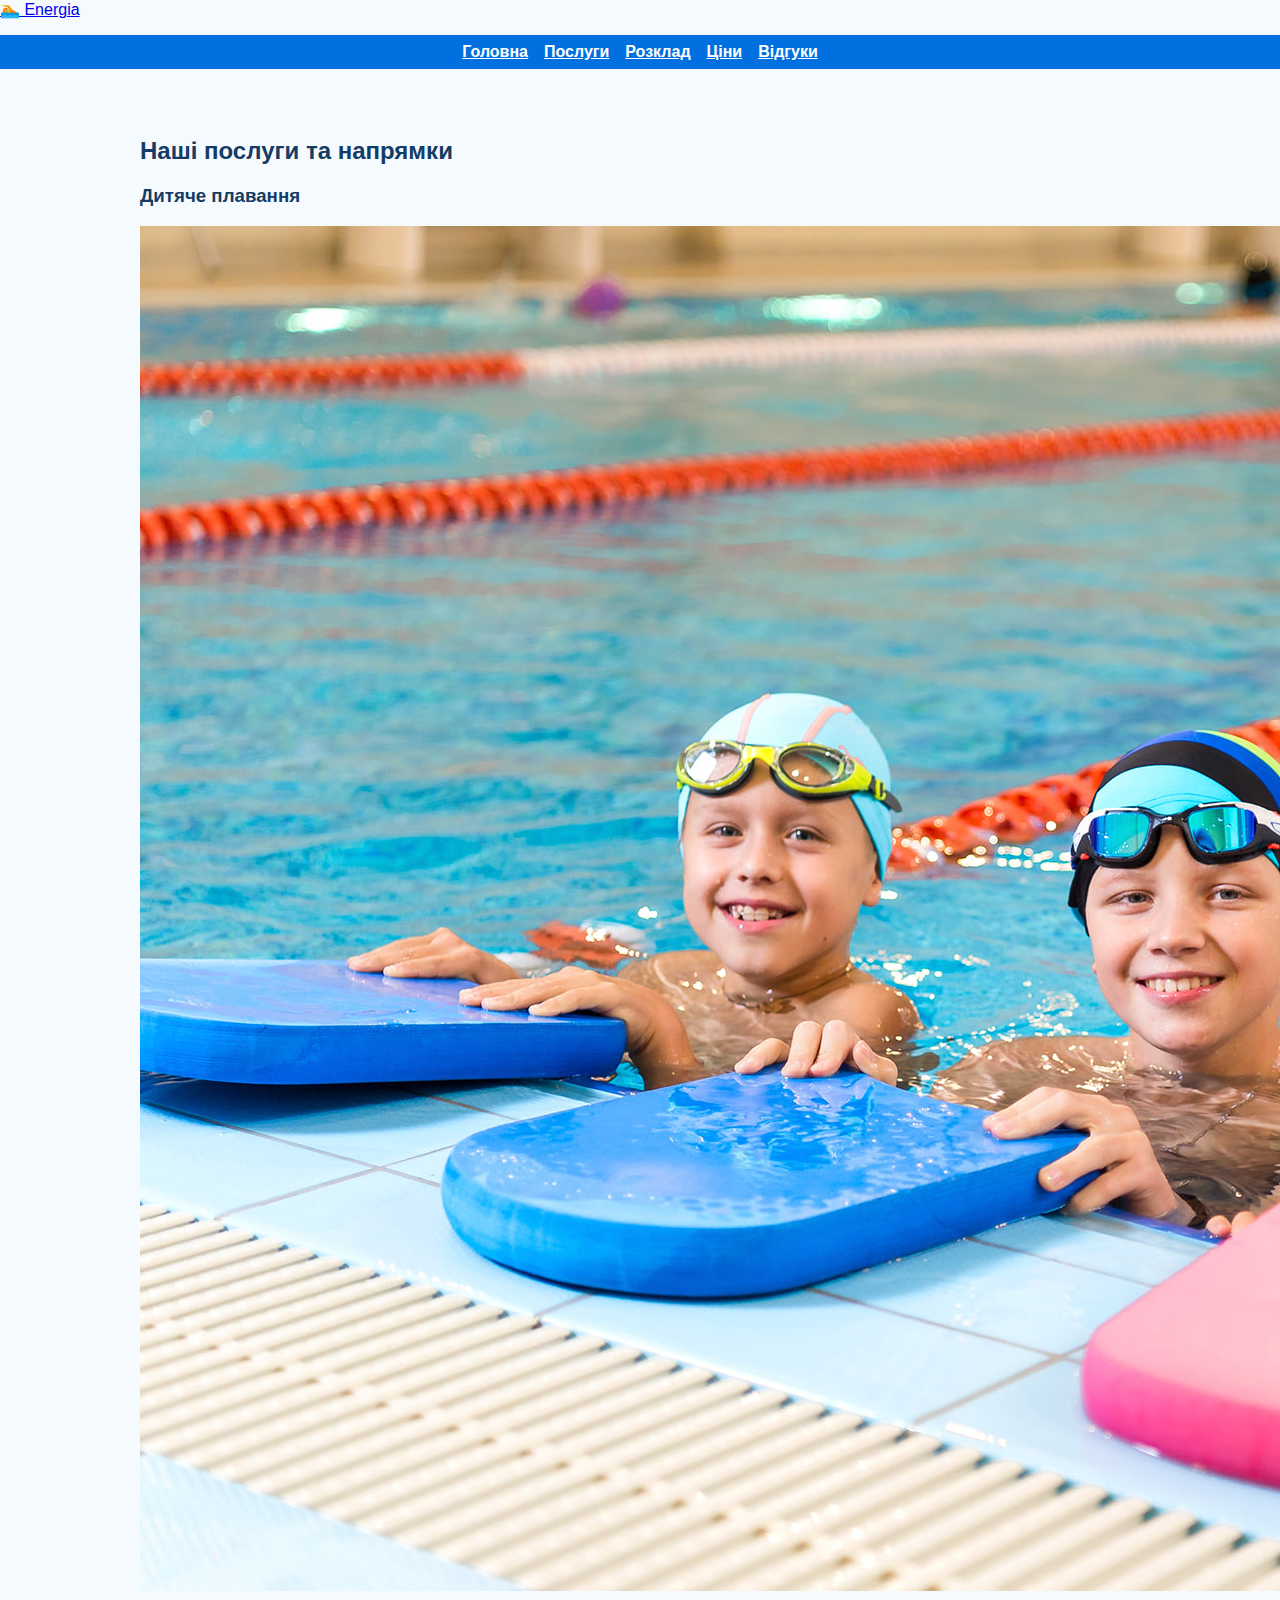
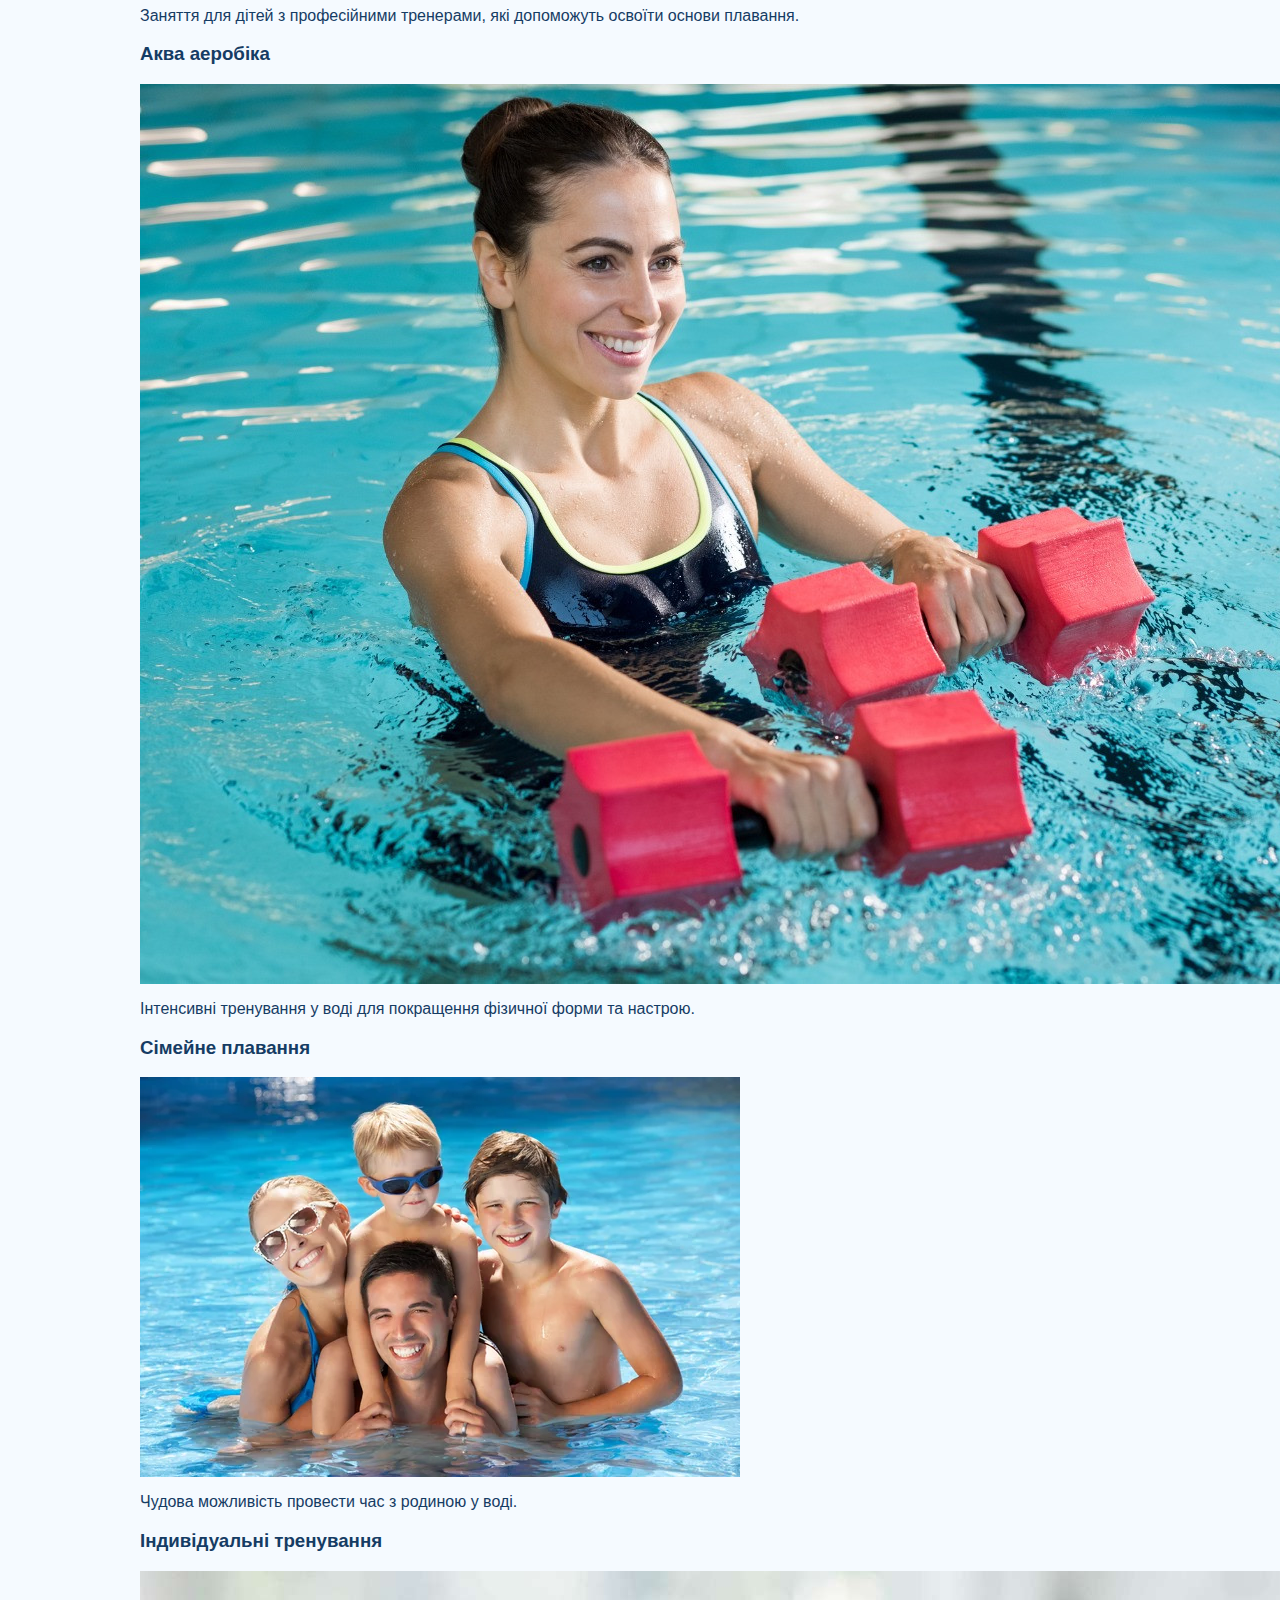
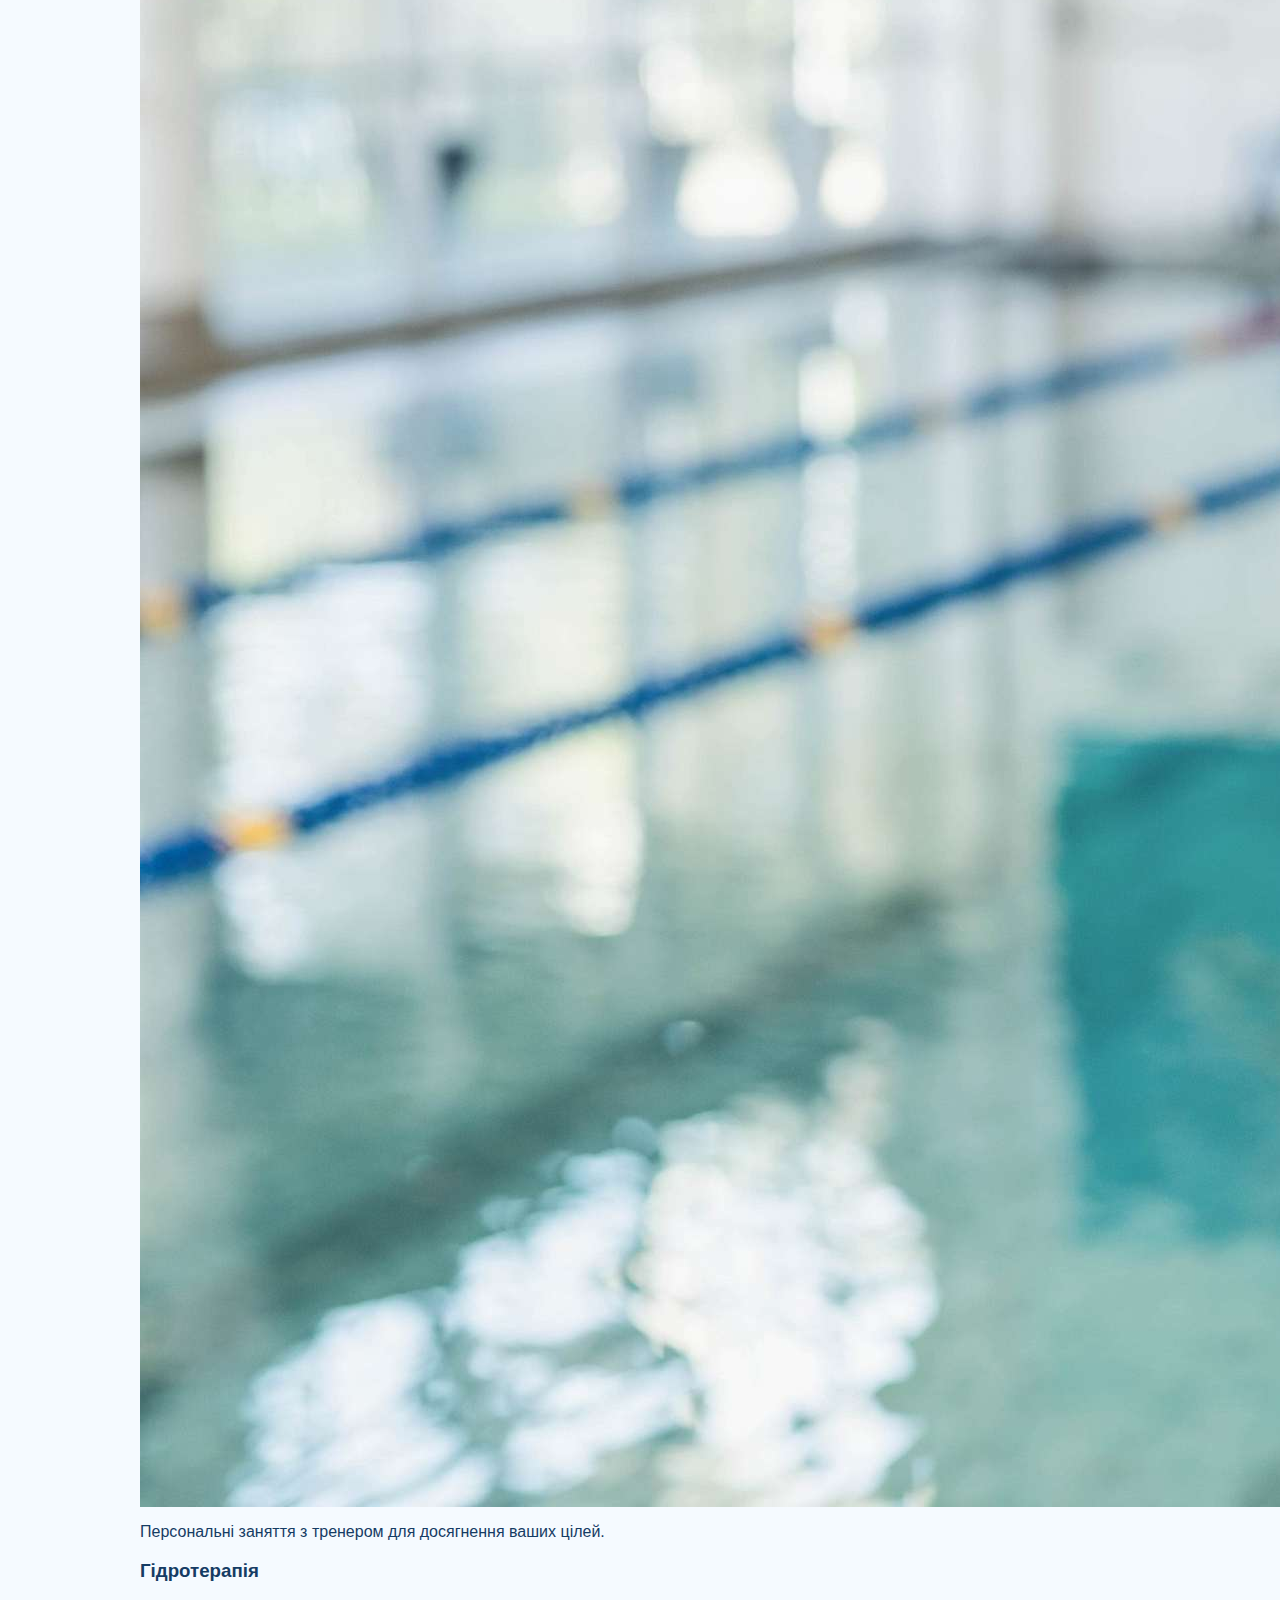
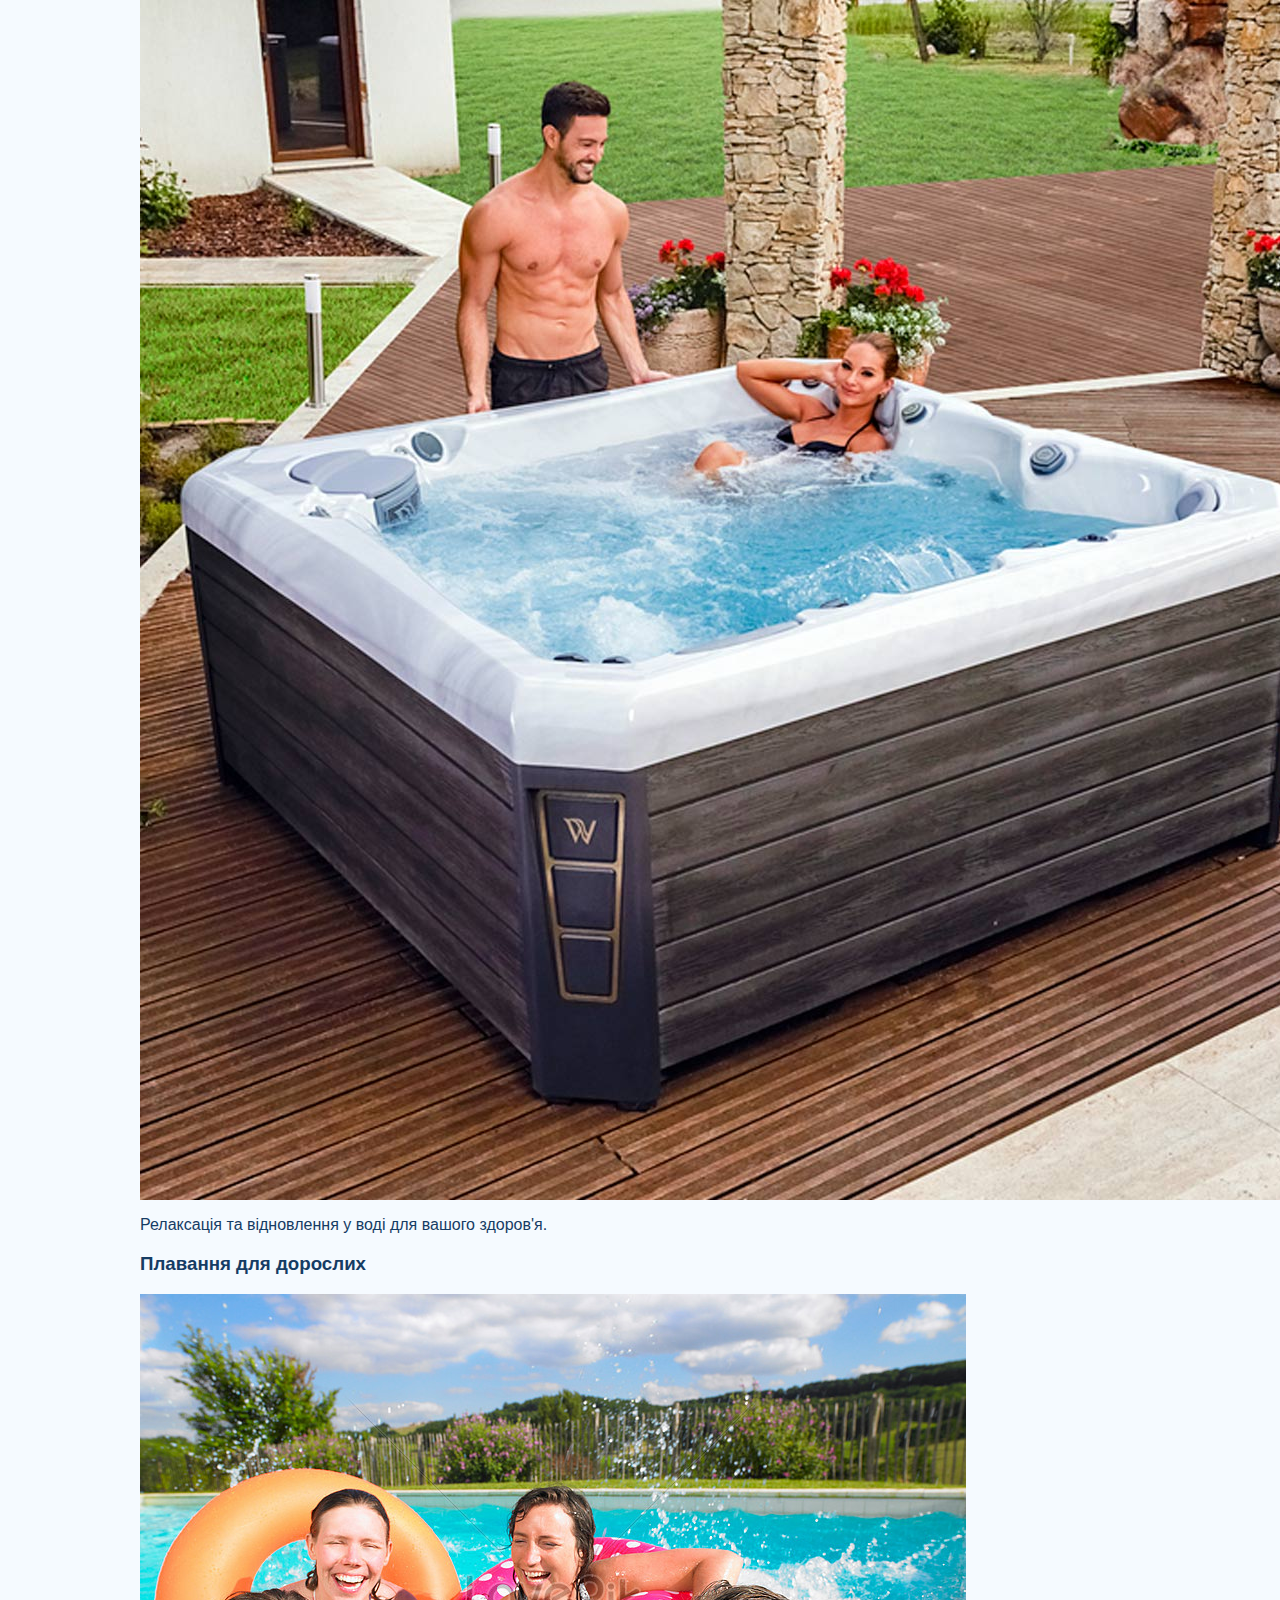
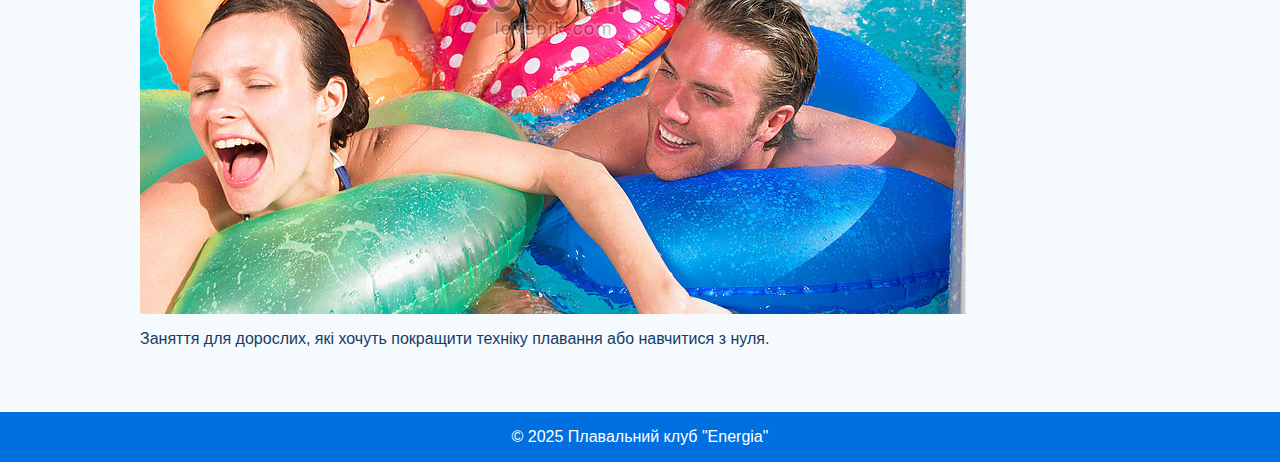
<file: directions.html>
<html lang="uk">
  <head>
    <meta charset="UTF-8" />
    <meta name="author" content="ІС-31 Сичов Артем" />
    <meta name="viewport" content="width=device-width, initial-scale=1.0" />
    <title>Послуги – Плавальний клуб "Energia"</title>
    <link rel="stylesheet" href="assets/css/styles.css" />
  </head>
  <body class="directions">
    <nav class="navbar">
      <div class="container">
        <a href="index.html" class="logo">🏊 Energia</a>
        <ul class="nav-links">
          <li><a href="index.html">Головна</a></li>
          <li><a href="directions.html" class="active">Послуги</a></li>
          <li><a href="schedules.html">Розклад</a></li>
          <li><a href="prices.html">Ціни</a></li>
          <li><a href="reviews.html">Відгуки</a></li>
        </ul>
      </div>
    </nav>

    <main>
      <section id="services">
        <h2>Наші послуги та напрямки</h2>
        <div class="services-grid">
          <div class="service-card">
            <h3>Дитяче плавання</h3>
            <img src="assets/images/child-swimming.jpg" alt="Дитяче плавання" />
            <p>
              Заняття для дітей з професійними тренерами, які допоможуть освоїти
              основи плавання.
            </p>
          </div>
          <div class="service-card">
            <h3>Аква аеробіка</h3>
            <img src="assets/images/aqua-aerobics.jpg" alt="Аква аеробіка" />
            <p>
              Інтенсивні тренування у воді для покращення фізичної форми та
              настрою.
            </p>
          </div>
          <div class="service-card">
            <h3>Сімейне плавання</h3>
            <img
              src="assets/images/family-swimming.jpg"
              alt="Сімейне плавання"
            />
            <p>Чудова можливість провести час з родиною у воді.</p>
          </div>
          <div class="service-card">
            <h3>Індивідуальні тренування</h3>
            <img
              src="assets/images/personal-training.jpg"
              alt="Індивідуальні тренування"
            />
            <p>Персональні заняття з тренером для досягнення ваших цілей.</p>
          </div>
          <div class="service-card">
            <h3>Гідротерапія</h3>
            <img src="assets/images/hydrotherapy.jpg" alt="Гідротерапія" />
            <p>Релаксація та відновлення у воді для вашого здоров'я.</p>
          </div>
          <div class="service-card">
            <h3>Плавання для дорослих</h3>
            <img
              src="assets/images/adult-swimming.jpg"
              alt="Плавання для дорослих"
            />
            <p>
              Заняття для дорослих, які хочуть покращити техніку плавання або
              навчитися з нуля.
            </p>
          </div>
        </div>
      </section>
    </main>

    <footer>&copy; 2025 Плавальний клуб "Energia"</footer>
  </body>
</html>
</file>
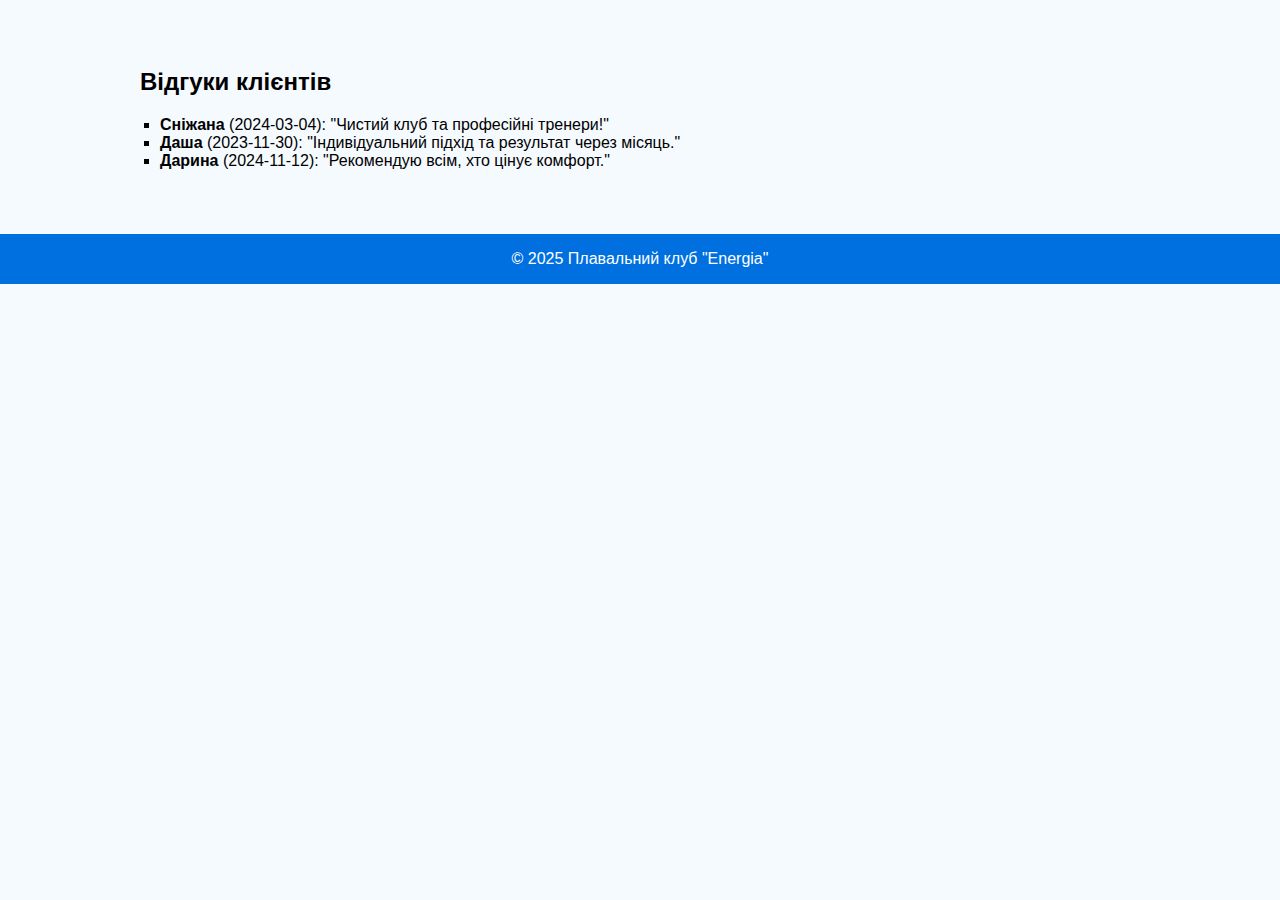
<file: reviews.html>
<html lang="uk">
  <head>
    <meta charset="UTF-8" />
    <meta name="viewport" content="width=device-width, initial-scale=1.0" />
    <title>Відгуки – Плавальний клуб "Energia"</title>
    <link rel="stylesheet" href="assets/css/styles.css" />
  </head>
  <body class="reviews-page">
    <section class="reviews">
      <h2>Відгуки клієнтів</h2>
      <ul>
        <li class="review">
          <strong>Сніжана</strong> (2024-03-04): "Чистий клуб та професійні
          тренери!"
        </li>
        <li class="review">
          <strong>Даша</strong> (2023-11-30): "Індивідуальний підхід та
          результат через місяць."
        </li>
        <li class="review">
          <strong>Дарина</strong> (2024-11-12): "Рекомендую всім, хто цінує
          комфорт."
        </li>
      </ul>
    </section>
    <footer>&copy; 2025 Плавальний клуб "Energia"</footer>
  </body>
</html>
</file>
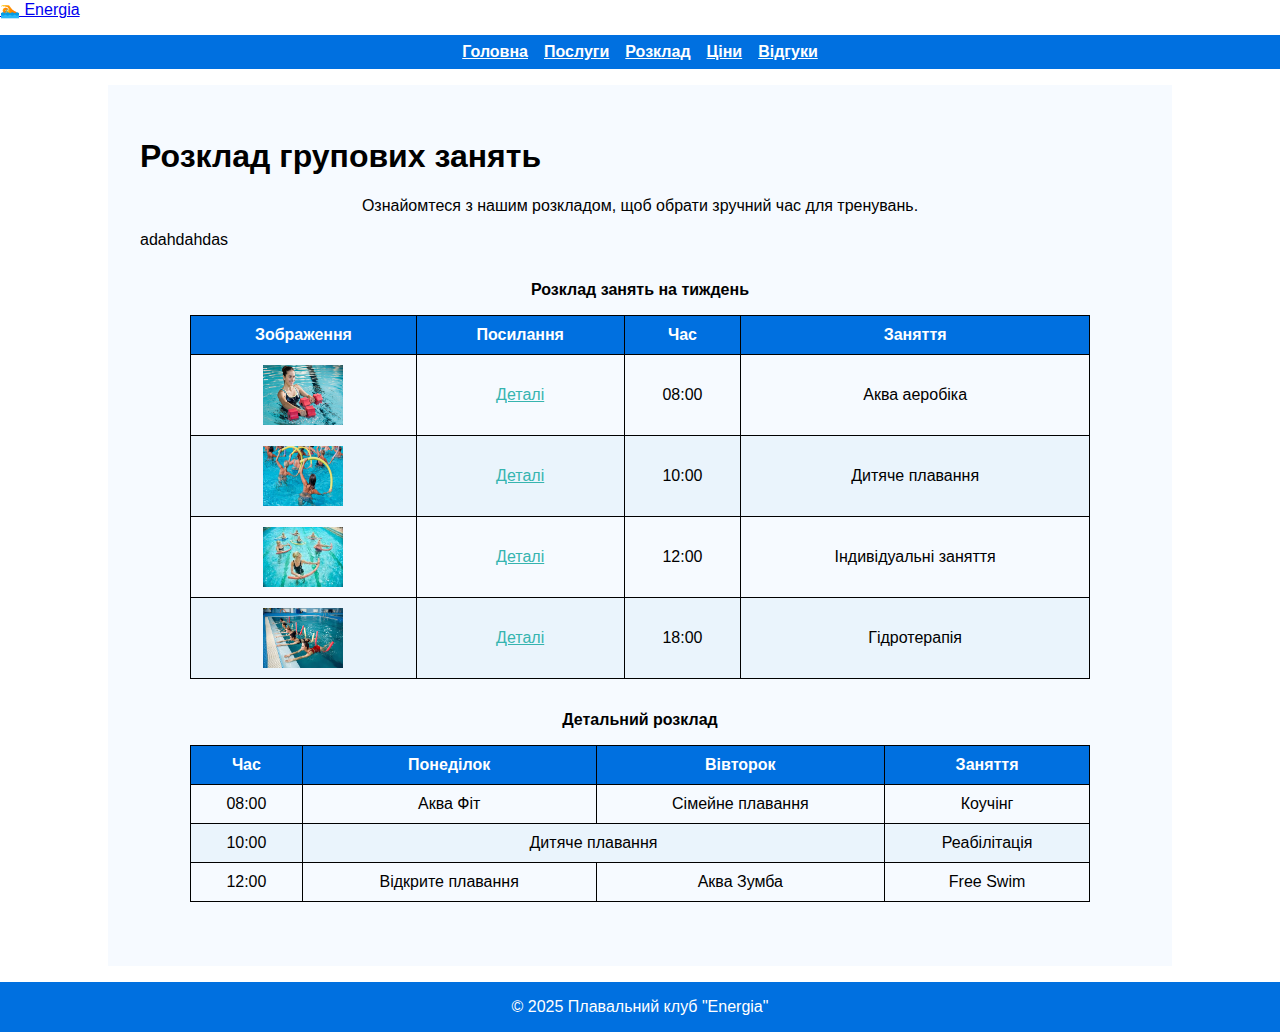
<file: schedules.html>
<html lang="uk">
  <head>
    <meta charset="UTF-8" />
    <meta name="author" content="ІС-31 Сичов Артем" />
    <meta name="viewport" content="width=device-width, initial-scale=1.0" />
    <title>Розклад – Плавальний клуб "Energia"</title>
    <link rel="stylesheet" href="assets/css/styles.css" />
  </head>
  <body class="schedules">
    <nav class="navbar">
      <div class="container">
        <a href="index.html" class="logo">🏊 Energia</a>
        <ul class="nav-links">
          <li><a href="index.html">Головна</a></li>
          <li><a href="directions.html">Послуги</a></li>
          <li><a href="schedules.html" class="active">Розклад</a></li>
          <li><a href="prices.html">Ціни</a></li>
          <li><a href="reviews.html">Відгуки</a></li>
        </ul>
      </div>
    </nav>

    <main>
      <section>
        <h1>Розклад групових занять</h1>
        <p style="text-align: center">
          Ознайомтеся з нашим розкладом, щоб обрати зручний час для тренувань.
        </p>

        <table id="simple">
          <caption>
            Розклад занять на тиждень
          </caption>
          <thead>
            <tr>
              <th>Зображення</th>
              <th>Посилання</th>
              <th>Час</th>
              <th>Заняття</th>
            </tr>
          </thead>
          <tbody>
            <tr>
              <td>
                <img
                  src="assets/images/aqua1.jpg"
                  width="80"
                  height="60"
                  alt="Аква аеробіка"
                />
              </td>
              <td><a href="#" class="external">Деталі</a></td>
              <td>08:00</td>
              <td>Аква аеробіка</td>
            </tr>
            <tr>
              <td>
                <img
                  src="assets/images/aqua2.jpg"
                  width="80"
                  height="60"
                  alt="Дитяче плавання"
                />
              </td>
              <td><a href="#" class="external">Деталі</a></td>
              <td>10:00</td>
              <td>Дитяче плавання</td>
            </tr>
            <tr>
              <td>
                <img
                  src="assets/images/aqua3.jpg"
                  width="80"
                  height="60"
                  alt="Індивідуальні заняття"
                />
              </td>
              <td><a href="#" class="external">Деталі</a></td>
              <td>12:00</td>
              <td>Індивідуальні заняття</td>
            </tr>
            <tr>
              adahdahdas
              <td>
                <img
                  src="assets/images/aqua4.jpg"
                  width="80"
                  height="60"
                  alt="Гідротерапія"
                />
              </td>
              <td><a href="#" class="external">Деталі</a></td>
              <td>18:00</td>
              <td>Гідротерапія</td>
            </tr>
          </tbody>
        </table>

        <table class="complex-table">
          <caption>
            Детальний розклад
          </caption>
          <thead>
            <tr>
              <th>Час</th>
              <th>Понеділок</th>
              <th>Вівторок</th>
              <th>Заняття</th>
            </tr>
          </thead>
          <tbody>
            <tr>
              <td>08:00</td>
              <td>Аква Фіт</td>
              <td>Сімейне плавання</td>
              <td>Коучінг</td>
            </tr>
            <tr>
              <td>10:00</td>
              <td colspan="2">Дитяче плавання</td>
              <td>Реабілітація</td>
            </tr>
            <tr>
              <td>12:00</td>
              <td>Відкрите плавання</td>
              <td>Аква Зумба</td>
              <td>Free Swim</td>
            </tr>
          </tbody>
        </table>
      </section>
    </main>

    <footer>&copy; 2025 Плавальний клуб "Energia"</footer>
  </body>
</html>
</file>
<file: assets/css/styles.css>
body {
  font-family: "Poppins", sans-serif;
  margin: 0;
  padding: 0;
}

body.index {
  background: url("assets/images/pool-bg.jpg") center/cover no-repeat;
  color: #153c64;
}

body.directions {
  background: #f5faff;
  color: #153c64;
}

body.prices {
  background: url("assets/images/aqua-bg2.jpg") center/cover no-repeat;
  font-family: Arial, sans-serif;
  font-size: 18px;
}

body.reviews-page {
  background-color: #f5faff;
}

body.schedules {
  font-family: "Poppins", sans-serif;
}

nav ul {
  list-style: none;
  display: flex;
  justify-content: center;
  gap: 1rem;
  padding: 0.5rem;
  background: #0070e0;
}

nav ul a {
  color: #fff;
  text-decoration: underline;
  font-weight: 600;
}

nav ul a:visited {
  color: purple;
}

footer {
  text-align: center;
  padding: 1rem;
  background: #0070e0;
  color: #fff;
}

section {
  padding: 2rem;
  margin: 1rem auto;
  max-width: 1000px;
  background: rgba(245, 250, 255, 0.9);
}

.float-frame {
  float: right;
  margin: 0 0 1rem 1rem;
  width: 300px;
  height: 200px;
  border: 1px solid #ccc !important;
}

a.external {
  color: #36b4af !important;
  text-decoration: underline !important;
}

a.external:visited {
  color: purple !important;
}

ul {
  list-style-type: square;
  padding-left: 20px;
}

ol {
  list-style-type: decimal;
  padding-left: 20px;
}

dl {
  font-style: italic;
}

dt {
  font-weight: bold;
}

dd {
  margin-left: 20px;
}

table {
  width: 90%;
  margin: 2rem auto;
  border-collapse: collapse;
}

th,
td {
  border: 1px solid #000;
  padding: 10px;
  text-align: center;
}

th {
  background: #0070e0;
  color: #fff;
}

tr:nth-child(even) {
  background: #eaf4fc;
}

caption {
  font-weight: bold;
  margin-bottom: 1rem;
}

.complex-table colgroup col:nth-child(1) {
  background: #bed5eb;
}

.complex-table colgroup col:nth-child(2) {
  background: #eaf4fc;
}

.complex-table td[rowspan] {
  background: #d0ebff;
}
</file>
